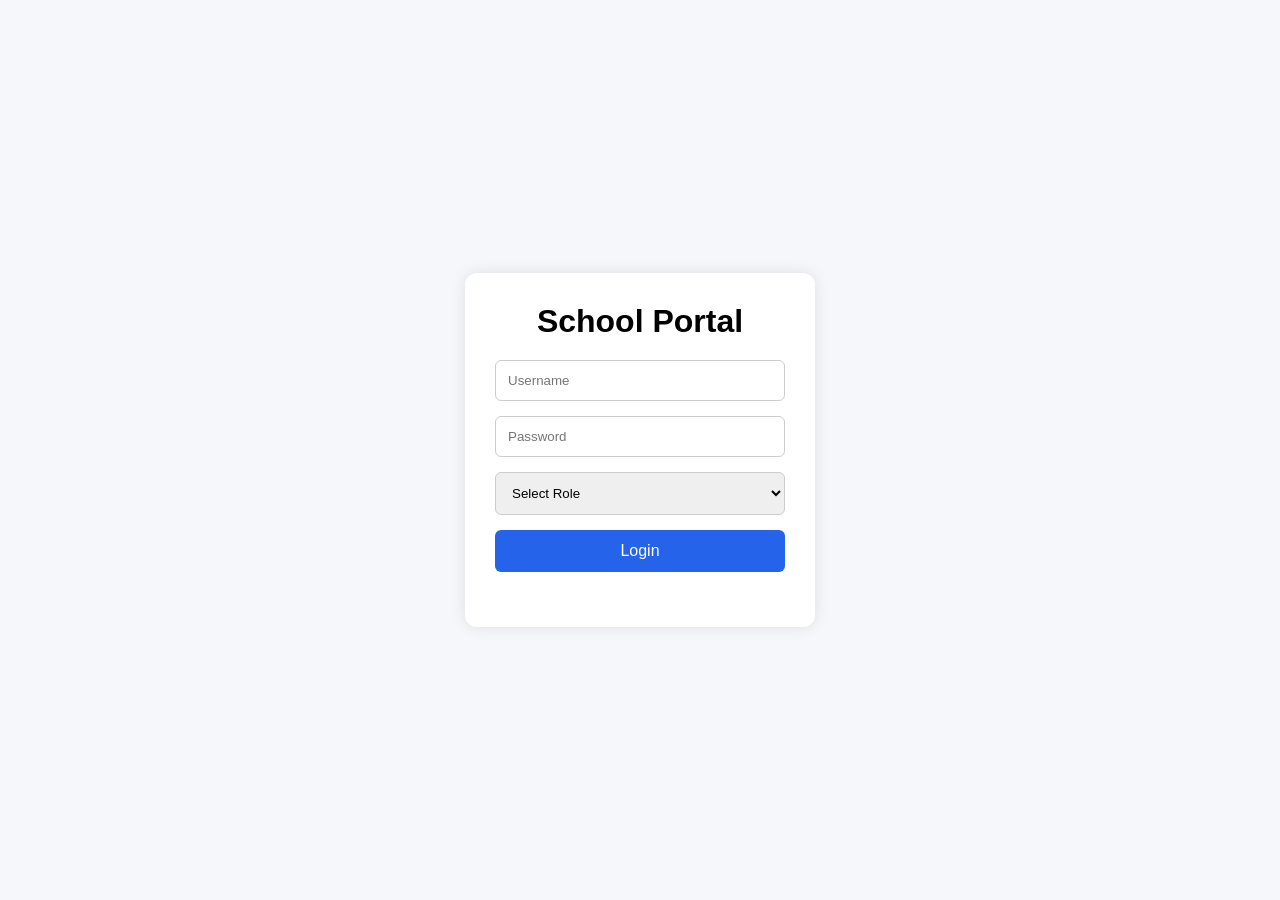
<file: index.html>
<!DOCTYPE html>
<html lang="en">
<head>
    <meta charset="UTF-8">
    <meta name="viewport" content="width=device-width, initial-scale=1.0">
    <title>School Management Portal</title>
    <link rel="stylesheet" href="style.css">
</head>
<body>

    <div class="login-container">
        <h1>School Portal</h1>

        <form id="loginForm">
            <input type="text" id="username" placeholder="Username" required>

            <input type="password" id="password" placeholder="Password" required>

            <select id="role" required>
                <option value="">Select Role</option>
                <option value="admin">Admin</option>
                <option value="teacher">Teacher</option>
                <option value="student">Student</option>
                <option value="parent">Parent</option>
            </select>

            <button type="submit">Login</button>
        </form>

        <p id="message"></p>
    </div>

    <script src="script.js"></script>

</body>
</html>
</file>
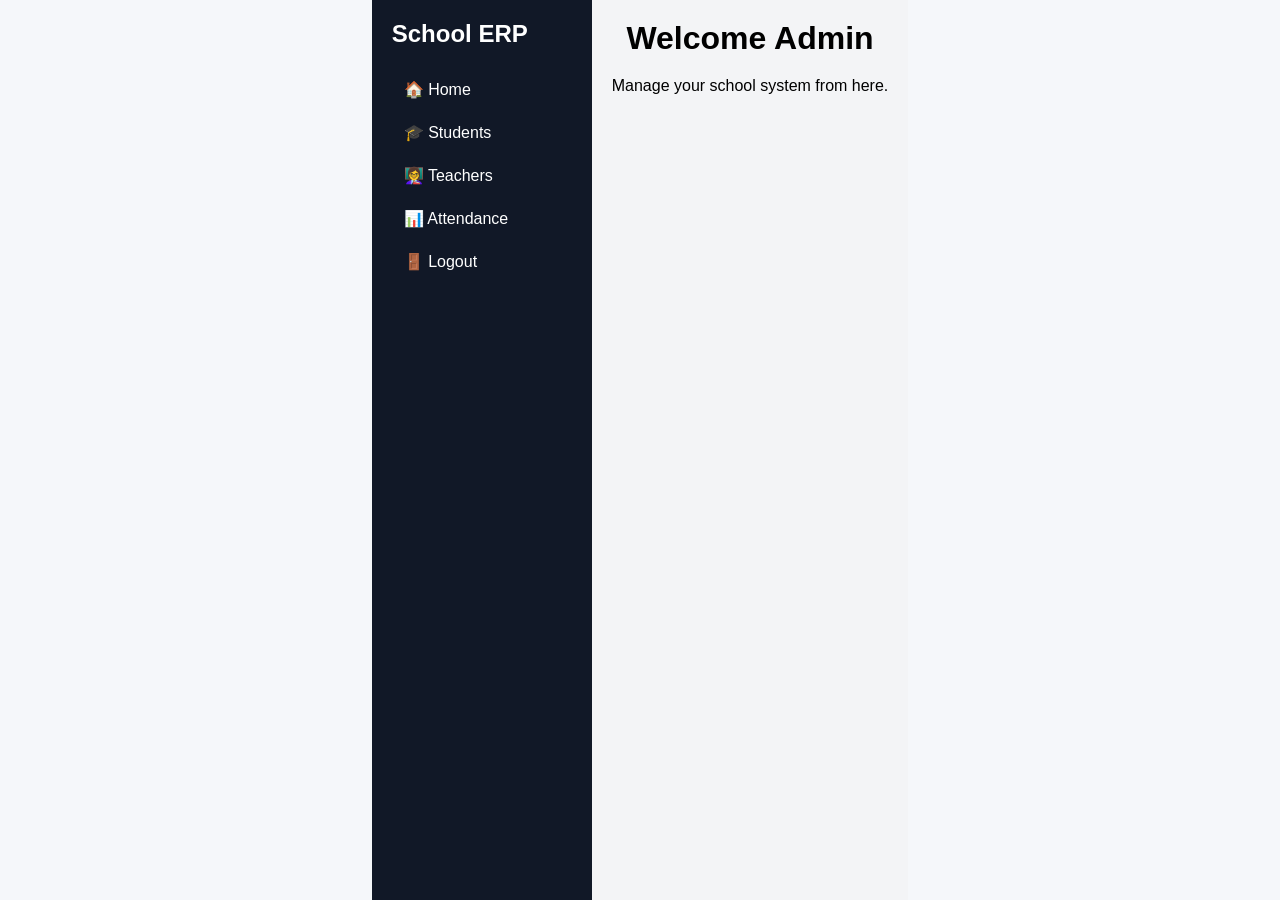
<file: admin.html>
<!DOCTYPE html>
<html lang="en">
<head>
    <meta charset="UTF-8">
    <title>Admin Dashboard</title>
    <link rel="stylesheet" href="style.css">
</head>
<body>

<div class="dashboard">

    <!-- Sidebar -->
    <div class="sidebar">
        <h2>School ERP</h2>

        <ul>
            <li onclick="showSection('home')">🏠 Home</li>
            <li onclick="showSection('students')">🎓 Students</li>
            <li onclick="showSection('teachers')">👩‍🏫 Teachers</li>
            <li onclick="showSection('attendance')">📊 Attendance</li>
            <li onclick="logout()">🚪 Logout</li>
        </ul>
    </div>

    <!-- Main Content -->
    <div class="main">
<div id="fees" class="section">

    <h1>Fees Management</h1>

    <div class="card">
        <select id="feeStudent"></select>
        <input type="number" id="feeAmount" placeholder="Fee Amount">
        <button onclick="addFee()">Add Fee</button>
    </div>

    <h3>Fee Records</h3>
    <div id="feeList"></div>

</div>
        <div id="home" class="section active">
            <h1>Welcome Admin</h1>
            <p>Manage your school system from here.</p>
        </div>

        <div id="students" class="section">
    <h1>Students</h1>

    <div class="card">
        <input type="text" id="stuName" placeholder="Student Name">
        <input type="text" id="stuClass" placeholder="Class">
        <button onclick="addStudent()">Add Student</button>
    </div>

    <h3>Student List</h3>
    <div id="studentList"></div>
</div>

        <div id="teachers" class="section">
            <h1>Teachers</h1>
            <p>Teacher module will go here.</p>
        </div>

        <div id="attendance" class="section">
    <h1>Attendance</h1>

    <div class="card">
        <input type="date" id="attDate">
        <button onclick="loadAttendance()">Load Students</button>
    </div>

    <div id="attendanceList"></div>
    <button onclick="saveAttendance()">Save Attendance</button>
</div>
    </div>

</div>

<script src="script.js"></script>

</body>
</html>
</file>
<file: style.css>
*{
    margin:0;
    padding:0;
    box-sizing:border-box;
    font-family:Arial, sans-serif;
}

body{
    height:100vh;
    display:flex;
    justify-content:center;
    align-items:center;
    background:#f5f7fa;
}

.login-container{
    width:350px;
    background:white;
    padding:30px;
    border-radius:12px;
    box-shadow:0 0 15px rgba(0,0,0,0.1);
}

h1{
    text-align:center;
    margin-bottom:20px;
}

input,
select,
button{
    width:100%;
    padding:12px;
    margin-bottom:15px;
    border:1px solid #ccc;
    border-radius:6px;
}

button{
    background:#2563eb;
    color:white;
    border:none;
    cursor:pointer;
    font-size:16px;
}

button:hover{
    opacity:0.9;
}

#message{
    text-align:center;
    margin-top:10px;
    font-weight:bold;
}
.dashboard{
    display:flex;
    height:100vh;
}

/* Sidebar */
.sidebar{
    width:220px;
    background:#111827;
    color:white;
    padding:20px;
}

.sidebar h2{
    margin-bottom:20px;
}

.sidebar ul{
    list-style:none;
}

.sidebar li{
    padding:12px;
    cursor:pointer;
    border-radius:6px;
}

.sidebar li:hover{
    background:#374151;
}

/* Main */
.main{
    flex:1;
    padding:20px;
    background:#f3f4f6;
}

.section{
    display:none;
}

.section.active{
    display:block;
}
.att-item{
    background:white;
    padding:12px;
    margin-bottom:10px;
    border-radius:8px;
    display:flex;
    justify-content:space-between;
    align-items:center;
}
.fee-item{
    background:white;
    padding:12px;
    margin-bottom:10px;
    border-radius:8px;
    display:flex;
    justify-content:space-between;
    align-items:center;
}
</file>
